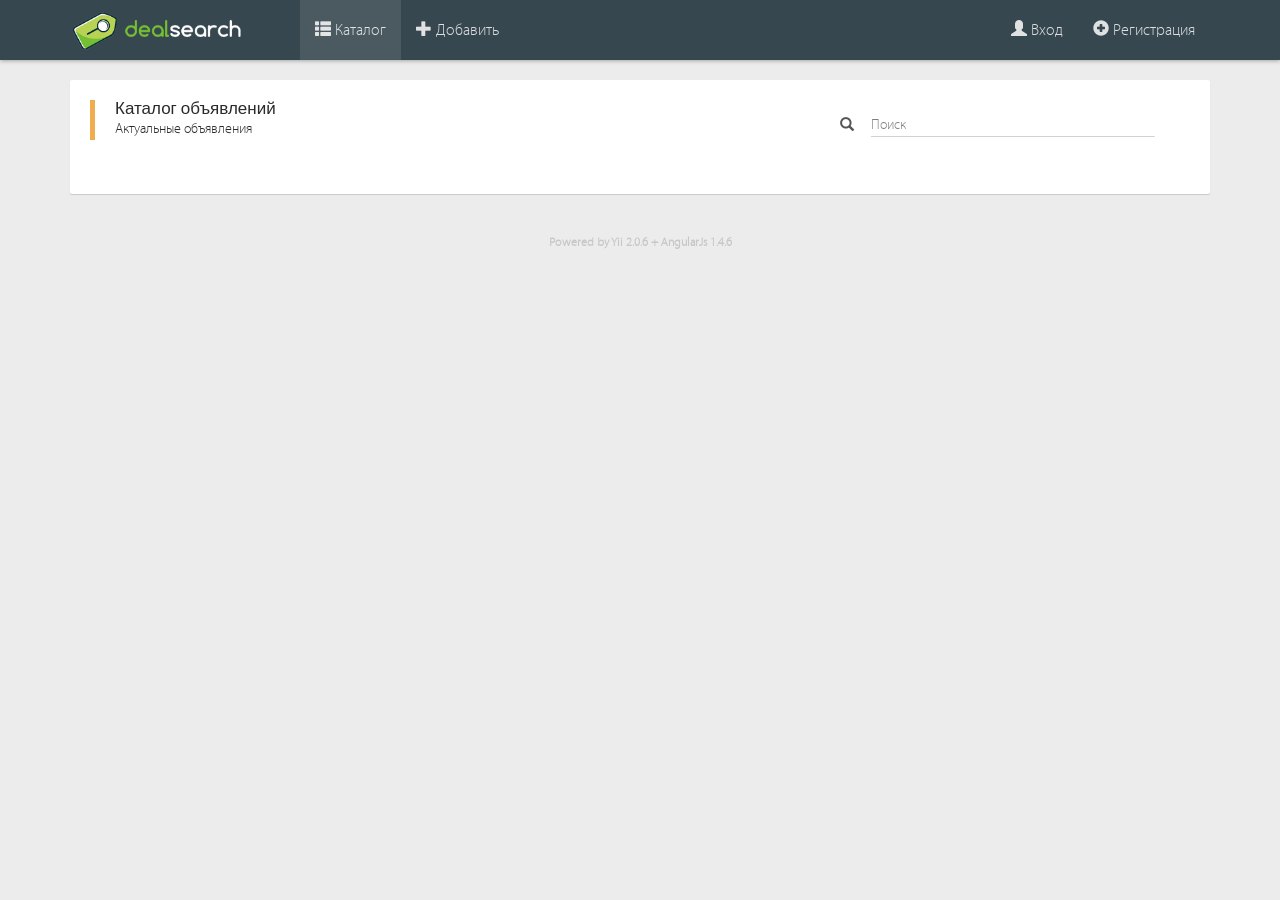
<file: index.html>
<!doctype html>
<html ng-app="adApp">
<head lang="ru-RU">
    <meta charset="UTF-8">
    <title>dealsearch - Каталог частных объявлений</title>
    <meta name="viewport" content="width=device-width">
    <link rel="shortcut icon" href="assets/img/favicon.ico" />
    <link rel="stylesheet" href="assets/css/style.min.css">
</head>
<body>
    <div ng-include="'app/shared/navbar/navbar.html'"></div>
    <div ng-controller="mainController">
        <div class="container">
            <div class="row">
                <div class="col-md-12">
                    <div ng-view></div>
                </div>
            </div>
        </div>
    </div>
    <toasty></toasty>
    <div ng-include="'app/shared/footer/footer.html'"></div>
<!-- JS -->
<!-- Others JS Files -->
<script src="assets/libs/jquery/jquery.js"></script>
<script src="assets/libs/bootstrap/js/bootstrap.js"></script>
<script src="assets/libs/bootstrap-material-design/js/arrive.js"></script>
<script src="assets/libs/bootstrap-material-design/js/material.js"></script>
<script src="assets/libs/bootstrap-material-design/js/ripples.js"></script>
<!-- AngularJs vDependencies -->
<script src="assets/libs/angular/angular.concat.js"></script>
<!-- JS App Fies -->
<script src="app/app-module.js"></script>
<script src="app/app-routes.js"></script>
<script src="app/components/ad/adFactory.js"></script>
<script src="app/components/ad/main/main.controller.js"></script>
<script src="app/components/ad/create/create.controller.js"></script>
<script src="app/components/ad/update/update.controller.js"></script>
</body>
</html>
</file>
<file: assets/css/style.min.css>
@import url(../libs/bootstrap/css/bootstrap.css);@import url(../libs/bootstrap-material-design/css/roboto.css);@import url(../libs/bootstrap-material-design/css/material-fullpalette.css);@import url(../libs/bootstrap-material-design/css/ripples.css);@font-face{font-family:"CleanvertisingLight";src:url("../fonts/CleanvertisingLight/CleanvertisingLight.eot");src:url("../fonts/CleanvertisingLight/CleanvertisingLight.eot?#iefix") format("embedded-opentype"),url("../fonts/CleanvertisingLight/CleanvertisingLight.woff") format("woff"),url("../fonts/CleanvertisingLight/CleanvertisingLight.ttf") format("truetype");font-style:normal;font-weight:400}@font-face{font-family:"CleanvertisingBlack";src:url("../fonts/CleanvertisingBlack/CleanvertisingBlack.eot");src:url("../fonts/CleanvertisingBlack/CleanvertisingBlack.eot?#iefix") format("embedded-opentype"),url("../fonts/CleanvertisingBlack/CleanvertisingBlack.woff") format("woff"),url("../fonts/CleanvertisingBlack/CleanvertisingBlack.ttf") format("truetype");font-style:normal;font-weight:400}body{width:100%;height:100%;font-size:16px;font-family:"CleanvertisingLight";background-color:#edecec}.navbar{box-shadow:0 1px 4px rgba(0,0,0,.3)}.catalogue-fix,.catalogue-fix>div:first-child{margin-left:0;padding-left:0}.catalogue-fix>div:last-child form{padding-top:10px}.catalogue-fix .form-group{margin:0}.logo{max-width:230px;padding:10px 50px 0 0}.widget{background-color:#fff;color:#545f66;padding:5px 20px}.widget-row ul{list-style:none}.close{font-size:18px;font-weight:400;color:#fff}.table .glyphicon-menu-down,.glyphicon-menu-up{font-size:14px;padding-left:5px}.form-group{margin-bottom:40px}a{color:#4caf50}.title h1{font-size:16px;font-family:"CleanvertisingLight";color:#777;font-weight:500;text-transform:uppercase;padding:12px 22px;margin:0 0 20px}.form-group .form-control:focus,.form-group-default .form-control:focus{background-image:linear-gradient(#f0ad4e,#f0ad4e),linear-gradient(#d2d2d2,#d2d2d2)}.form-group input.form-control:focus~.floating-label,.form-group-default input.form-control:focus~.floating-label,.form-control-wrapper .form-control:focus~.floating-label{color:#b3b3b3}.index-search{padding:0}.form-control-wrapper{max-width:450px}.form-radio{padding-right:60px}.form-first-col div:first-child{margin-bottom:20px}.radio{margin:-10px 0 0}.checkbox .checkbox-material{padding-right:10px}.card{padding:20px;box-shadow:0 1px 1px rgba(0,0,0,.15);margin-bottom:30px}.card-header{border-left:5px solid #f0ad4e;padding-left:20px;margin-bottom:34px}.card-header h2 small{display:block;margin-top:5px;color:#AEAEAE;line-height:160%}.card-header h2{margin:0;line-height:100%;font-size:17px;font-weight:400}.custom-label{color:#7E7E7E;font-size:14px}.custom-label-update{color:#7E7E7E;font-size:10px}.label-powered-by{color:#C7C7C7;background-color:transparent}#toasty .toast.toasty-theme-material{background-color:#37474f!important}@font-face{font-family:'Roboto';font-style:normal;font-weight:400;src:url("[data-uri]") format('truetype')}#toasty .toast.toasty-theme-default.toasty-type-default{background-image:url("[data-uri]") !important}#toasty .toast.toasty-theme-default.toasty-type-info{background-image:url("[data-uri]") !important}#toasty .toast.toasty-theme-default.toasty-type-wait{background-image:url("[data-uri]") !important}#toasty .toast.toasty-theme-default.toasty-type-error{background-image:url("[data-uri]") !important}#toasty .toast.toasty-theme-default.toasty-type-success{background-image:url("[data-uri]") !important}#toasty .toast.toasty-theme-default.toasty-type-warning{background-image:url("[data-uri]") !important}#toasty .toast.toasty-theme-material.toasty-type-default{background-image:url("[data-uri]") !important}#toasty .toast.toasty-theme-material.toasty-type-info{background-image:url("[data-uri]") !important}#toasty .toast.toasty-theme-material.toasty-type-wait{background-image:url("[data-uri]") !important}#toasty .toast.toasty-theme-material.toasty-type-error{background-image:url("[data-uri]") !important}#toasty .toast.toasty-theme-material.toasty-type-success{background-image:url("[data-uri]") !important}#toasty .toast.toasty-theme-material.toasty-type-warning{background-image:url("[data-uri]") !important}#toasty .toast.toasty-theme-bootstrap.toasty-type-default{background-image:url("[data-uri]") !important}#toasty .toast.toasty-theme-bootstrap.toasty-type-info{background-image:url("[data-uri]") !important}#toasty .toast.toasty-theme-bootstrap.toasty-type-wait{background-image:url("[data-uri]") !important}#toasty .toast.toasty-theme-bootstrap.toasty-type-error{background-image:url("[data-uri]") !important}#toasty .toast.toasty-theme-bootstrap.toasty-type-success{background-image:url("[data-uri]") !important}#toasty .toast.toasty-theme-bootstrap.toasty-type-warning{background-image:url("[data-uri]") !important}@-webkit-keyframes toasty-shake{0%{-webkit-transform:translate(2px,1px)rotate(0);transform:translate(2px,1px)rotate(0)}10%{-webkit-transform:translate(-1px,-2px)rotate(-1deg);transform:translate(-1px,-2px)rotate(-1deg)}20%{-webkit-transform:translate(-3px,0)rotate(1deg);transform:translate(-3px,0)rotate(1deg)}30%{-webkit-transform:translate(0,2px)rotate(0);transform:translate(0,2px)rotate(0)}40%{-webkit-transform:translate(1px,-1px)rotate(1deg);transform:translate(1px,-1px)rotate(1deg)}50%{-webkit-transform:translate(-1px,2px)rotate(-1deg);transform:translate(-1px,2px)rotate(-1deg)}60%{-webkit-transform:translate(-3px,1px)rotate(0);transform:translate(-3px,1px)rotate(0)}70%{-webkit-transform:translate(2px,1px)rotate(-1deg);transform:translate(2px,1px)rotate(-1deg)}80%{-webkit-transform:translate(-1px,-1px)rotate(1deg);transform:translate(-1px,-1px)rotate(1deg)}90%{-webkit-transform:translate(2px,2px)rotate(0);transform:translate(2px,2px)rotate(0)}100%{-webkit-transform:translate(1px,-2px)rotate(-1deg);transform:translate(1px,-2px)rotate(-1deg)}}@keyframes toasty-shake{0%{-webkit-transform:translate(2px,1px)rotate(0);transform:translate(2px,1px)rotate(0)}10%{-webkit-transform:translate(-1px,-2px)rotate(-1deg);transform:translate(-1px,-2px)rotate(-1deg)}20%{-webkit-transform:translate(-3px,0)rotate(1deg);transform:translate(-3px,0)rotate(1deg)}30%{-webkit-transform:translate(0,2px)rotate(0);transform:translate(0,2px)rotate(0)}40%{-webkit-transform:translate(1px,-1px)rotate(1deg);transform:translate(1px,-1px)rotate(1deg)}50%{-webkit-transform:translate(-1px,2px)rotate(-1deg);transform:translate(-1px,2px)rotate(-1deg)}60%{-webkit-transform:translate(-3px,1px)rotate(0);transform:translate(-3px,1px)rotate(0)}70%{-webkit-transform:translate(2px,1px)rotate(-1deg);transform:translate(2px,1px)rotate(-1deg)}80%{-webkit-transform:translate(-1px,-1px)rotate(1deg);transform:translate(-1px,-1px)rotate(1deg)}90%{-webkit-transform:translate(2px,2px)rotate(0);transform:translate(2px,2px)rotate(0)}100%{-webkit-transform:translate(1px,-2px)rotate(-1deg);transform:translate(1px,-2px)rotate(-1deg)}}#toasty .toast{display:table}#toasty .toast .toast-text{display:table-cell}#toasty .toast.toasty-theme-default .toast-text,#toasty .toast.toasty-theme-default .toast-text a,#toasty .toast.toasty-theme-default .toast-text label{color:#fff}@font-face{font-family:Roboto;font-style:normal;font-weight:400;src:url([data-uri]) format('truetype')}#toasty .toast.toasty-theme-default{font-family:Tahoma,Geneva,sans-serif!important;font-size:12px;border-radius:0}#toasty .toast.toasty-theme-default .close-button:after{content:'x';color:#fff;font-size:17px;font-weight:100}#toasty .toast.toasty-theme-default .toast-text .toast-title{font-size:13px}#toasty .toast.toasty-theme-default .toast-text a:hover,#toasty .toast.toasty-theme-default .toast-text label:hover{color:#f2f2f2}#toasty .toast.toasty-theme-default.toasty-type-default{background-image:url([data-uri]) !important;background-color:#efefef}#toasty .toast.toasty-theme-default.toasty-type-default .close-button:after{color:#000!important}#toasty .toast.toasty-theme-default.toasty-type-default .toast-text,#toasty .toast.toasty-theme-default.toasty-type-default .toast-text a,#toasty .toast.toasty-theme-default.toasty-type-default .toast-text label{color:#4b4b4b}#toasty .toast.toasty-theme-default.toasty-type-default .toast-text a:hover,#toasty .toast.toasty-theme-default.toasty-type-default .toast-text label:hover{color:#585858}#toasty .toast.toasty-theme-material .toast-text,#toasty .toast.toasty-theme-material .toast-text a,#toasty .toast.toasty-theme-material .toast-text label{color:#fff}#toasty .toast.toasty-theme-default.toasty-type-info{background-image:url([data-uri]) !important;background-color:#3ebfa8}#toasty .toast.toasty-theme-default.toasty-type-wait{background-image:url([data-uri]) !important;background-color:#255556}#toasty .toast.toasty-theme-default.toasty-type-error{background-image:url([data-uri]) !important;background-color:#f1432a}#toasty .toast.toasty-theme-default.toasty-type-success{background-image:url([data-uri]) !important;background-color:#06bc5a}#toasty .toast.toasty-theme-default.toasty-type-warning{background-image:url([data-uri]) !important;background-color:#f97a1f}#toasty .toast.toasty-theme-material{font-family:Roboto,sans-serif!important;font-size:12px;background-color:#323232}#toasty .toast.toasty-theme-material .close-button:after{content:'x';color:#fff;font-size:17px;font-weight:100}#toasty .toast.toasty-theme-material .toast-text .toast-title{text-transform:uppercase;font-size:13px}#toasty .toast.toasty-theme-material .toast-text a:hover,#toasty .toast.toasty-theme-material .toast-text label:hover{color:#f2f2f2}#toasty .toast.toasty-theme-bootstrap .toast-text,#toasty .toast.toasty-theme-bootstrap .toast-text a,#toasty .toast.toasty-theme-bootstrap .toast-text label{color:#fff}#toasty .toast.toasty-theme-material.toasty-type-default{background-image:url([data-uri]) !important}#toasty .toast.toasty-theme-material.toasty-type-info{background-image:url([data-uri]) !important}#toasty .toast.toasty-theme-material.toasty-type-wait{background-image:url([data-uri]) !important}#toasty .toast.toasty-theme-material.toasty-type-error{background-image:url([data-uri]) !important}#toasty .toast.toasty-theme-material.toasty-type-success{background-image:url([data-uri]) !important}#toasty .toast.toasty-theme-material.toasty-type-warning{background-image:url([data-uri]) !important}#toasty .toast.toasty-theme-bootstrap{font-family:"Helvetica Neue",Helvetica,Arial,sans-serif!important;font-size:12px;border-radius:4px;border:1px solid transparent}#toasty .toast.toasty-theme-bootstrap .close-button:after{content:'x';color:#fff;font-size:17px;font-weight:100}#toasty .toast.toasty-theme-bootstrap .toast-text .toast-title{font-size:13px}#toasty .toast.toasty-theme-bootstrap .toast-text a:hover,#toasty .toast.toasty-theme-bootstrap .toast-text label:hover{color:#f2f2f2}#toasty .toast.toasty-theme-bootstrap.toasty-type-default{background-image:url([data-uri]) !important;background-color:#fff}#toasty .toast.toasty-theme-bootstrap.toasty-type-default .close-button:after{color:#000!important}#toasty .toast.toasty-theme-bootstrap.toasty-type-default .toast-text,#toasty .toast.toasty-theme-bootstrap.toasty-type-default .toast-text a,#toasty .toast.toasty-theme-bootstrap.toasty-type-default .toast-text label{color:#4b4b4b}#toasty .toast.toasty-theme-bootstrap.toasty-type-default .toast-text a:hover,#toasty .toast.toasty-theme-bootstrap.toasty-type-default .toast-text label:hover{color:#585858}#toasty .toast.toasty-theme-bootstrap.toasty-type-info{background-image:url([data-uri]) !important;background-color:#5bc0de;border-color:#46b8da}#toasty .toast.toasty-theme-bootstrap.toasty-type-wait{background-image:url([data-uri]) !important;background-color:#337ab7;border-color:#2e6da4}#toasty .toast.toasty-theme-bootstrap.toasty-type-error{background-image:url([data-uri]) !important;background-color:#d9534f;border-color:#d43f3a}#toasty .toast.toasty-theme-bootstrap.toasty-type-success{background-image:url([data-uri]) !important;background-color:#5cb85c;border-color:#4cae4c}#toasty .toast.toasty-theme-bootstrap.toasty-type-warning{background-image:url([data-uri]) !important;background-color:#f0ad4e;border-color:#eea236}@-webkit-keyframes toasty-shake{0%{-webkit-transform:translate(2px,1px)rotate(0);transform:translate(2px,1px)rotate(0)}10%{-webkit-transform:translate(-1px,-2px)rotate(-1deg);transform:translate(-1px,-2px)rotate(-1deg)}20%{-webkit-transform:translate(-3px,0)rotate(1deg);transform:translate(-3px,0)rotate(1deg)}30%{-webkit-transform:translate(0,2px)rotate(0);transform:translate(0,2px)rotate(0)}40%{-webkit-transform:translate(1px,-1px)rotate(1deg);transform:translate(1px,-1px)rotate(1deg)}50%{-webkit-transform:translate(-1px,2px)rotate(-1deg);transform:translate(-1px,2px)rotate(-1deg)}60%{-webkit-transform:translate(-3px,1px)rotate(0);transform:translate(-3px,1px)rotate(0)}70%{-webkit-transform:translate(2px,1px)rotate(-1deg);transform:translate(2px,1px)rotate(-1deg)}80%{-webkit-transform:translate(-1px,-1px)rotate(1deg);transform:translate(-1px,-1px)rotate(1deg)}90%{-webkit-transform:translate(2px,2px)rotate(0);transform:translate(2px,2px)rotate(0)}100%{-webkit-transform:translate(1px,-2px)rotate(-1deg);transform:translate(1px,-2px)rotate(-1deg)}}@keyframes toasty-shake{0%{-webkit-transform:translate(2px,1px)rotate(0);transform:translate(2px,1px)rotate(0)}10%{-webkit-transform:translate(-1px,-2px)rotate(-1deg);transform:translate(-1px,-2px)rotate(-1deg)}20%{-webkit-transform:translate(-3px,0)rotate(1deg);transform:translate(-3px,0)rotate(1deg)}30%{-webkit-transform:translate(0,2px)rotate(0);transform:translate(0,2px)rotate(0)}40%{-webkit-transform:translate(1px,-1px)rotate(1deg);transform:translate(1px,-1px)rotate(1deg)}50%{-webkit-transform:translate(-1px,2px)rotate(-1deg);transform:translate(-1px,2px)rotate(-1deg)}60%{-webkit-transform:translate(-3px,1px)rotate(0);transform:translate(-3px,1px)rotate(0)}70%{-webkit-transform:translate(2px,1px)rotate(-1deg);transform:translate(2px,1px)rotate(-1deg)}80%{-webkit-transform:translate(-1px,-1px)rotate(1deg);transform:translate(-1px,-1px)rotate(1deg)}90%{-webkit-transform:translate(2px,2px)rotate(0);transform:translate(2px,2px)rotate(0)}100%{-webkit-transform:translate(1px,-2px)rotate(-1deg);transform:translate(1px,-2px)rotate(-1deg)}}#toasty{position:fixed;z-index:999999}#toasty .close-button:focus{outline:0}#toasty.toasty-position-top-left{top:12px;left:12px}#toasty.toasty-position-top-right{top:12px;right:12px}#toasty.toasty-position-bottom-right{bottom:12px;right:12px}#toasty.toasty-position-bottom-left{bottom:12px;left:12px}#toasty .toast{cursor:pointer;margin:0 0 6px;padding:0;width:285px;height:65px;display:table;background-size:24px 24px;background-position:15px center;background-repeat:no-repeat;box-shadow:0 0 5px 0 rgba(0,0,0,.25);opacity:.9;position:relative}#toasty .toast.toasty-shake{-webkit-animation-name:toasty-shake;animation-name:toasty-shake;-webkit-animation-duration:.5s;animation-duration:.5s;-webkit-transform-origin:50% 50%;-ms-transform-origin:50% 50%;transform-origin:50% 50%;-webkit-animation-iteration-count:infinite;animation-iteration-count:infinite;-webkit-animation-timing-function:linear;animation-timing-function:linear}#toasty .toast.toasty-shake:hover{-webkit-animation-play-state:paused;animation-play-state:paused}#toasty .toast .close-button{padding:0;cursor:pointer;background:0 0;border:0;-webkit-appearance:none;position:absolute;right:10px;top:3px;opacity:.5;filter:alpha(opacity=50)}#toasty .toast .close-button:focus,#toasty .toast .close-button:hover{text-decoration:none;cursor:pointer;opacity:1;filter:alpha(opacity=100)}#toasty .toast .toast-text{padding:5px 20px 5px 60px;display:table-cell;vertical-align:middle}#toasty .toast .toast-text .toast-title{font-weight:700}#toasty .toast .toast-text a:hover,#toasty .toast .toast-text label:hover{text-decoration:none}.ui-notification{position:fixed;z-index:9999;width:300px;cursor:pointer;-webkit-transition:all ease .5s;-o-transition:all ease .5s;transition:all ease .5s;color:#fff;background:#337ab7;box-shadow:5px 5px 10px rgba(0,0,0,.3)}.ui-notification.killed{-webkit-transition:opacity ease 1s;-o-transition:opacity ease 1s;transition:opacity ease 1s;opacity:0}.ui-notification>h3{font-size:14px;font-weight:700;display:block;margin:10px 10px 0;padding:0 0 5px;text-align:left;border-bottom:1px solid rgba(255,255,255,.3)}.ui-notification a{color:#fff}.ui-notification a:hover{text-decoration:underline}.ui-notification>.message{margin:10px}.ui-notification.warning{color:#fff;background:#f0ad4e}.ui-notification.error{color:#fff;background:#d9534f}.ui-notification.success{color:#fff;background:#5cb85c}.ui-notification.info{color:#fff;background:#5bc0de}.ui-notification:hover{opacity:.7}
</file>
